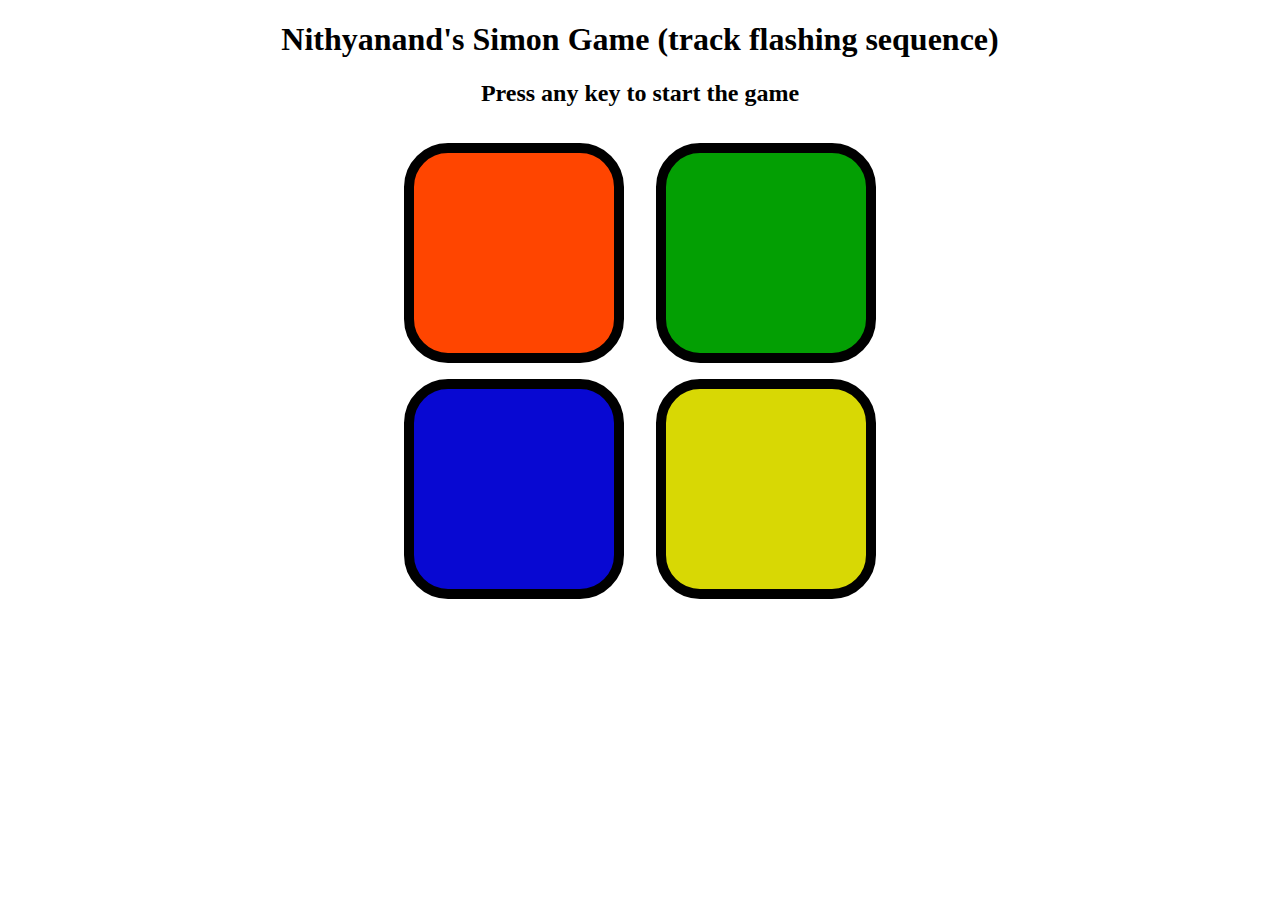
<file: Index.html>
<!DOCTYPE html>
<html lang="en">
<head>
    <meta charset="UTF-8">
    <meta name="viewport" content="width=device-width, initial-scale=1.0">
    <title>Simon Says Game</title>
    <link rel="stylesheet" href="Ns.css">
</head>
<body>
    <h1>Nithyanand's Simon Game (track flashing sequence)</h1>
    <h2>Press any key to start the game</h2>
    <div class="btn-container">
        <div class="line-one">
            <div class="btn red" id="red"type="button"></div>
            <div class="btn blue" type="button" id="blue"></div>          
        </div>
        <div class="line-two">
            <div class="btn green" type="button" id="green"></div>
            <div class="btn yellow" type="button" id="yellow"></div>
        </div>        
    </div>


    <script src="Ns.js"></script>
</body>
</html>
</file>
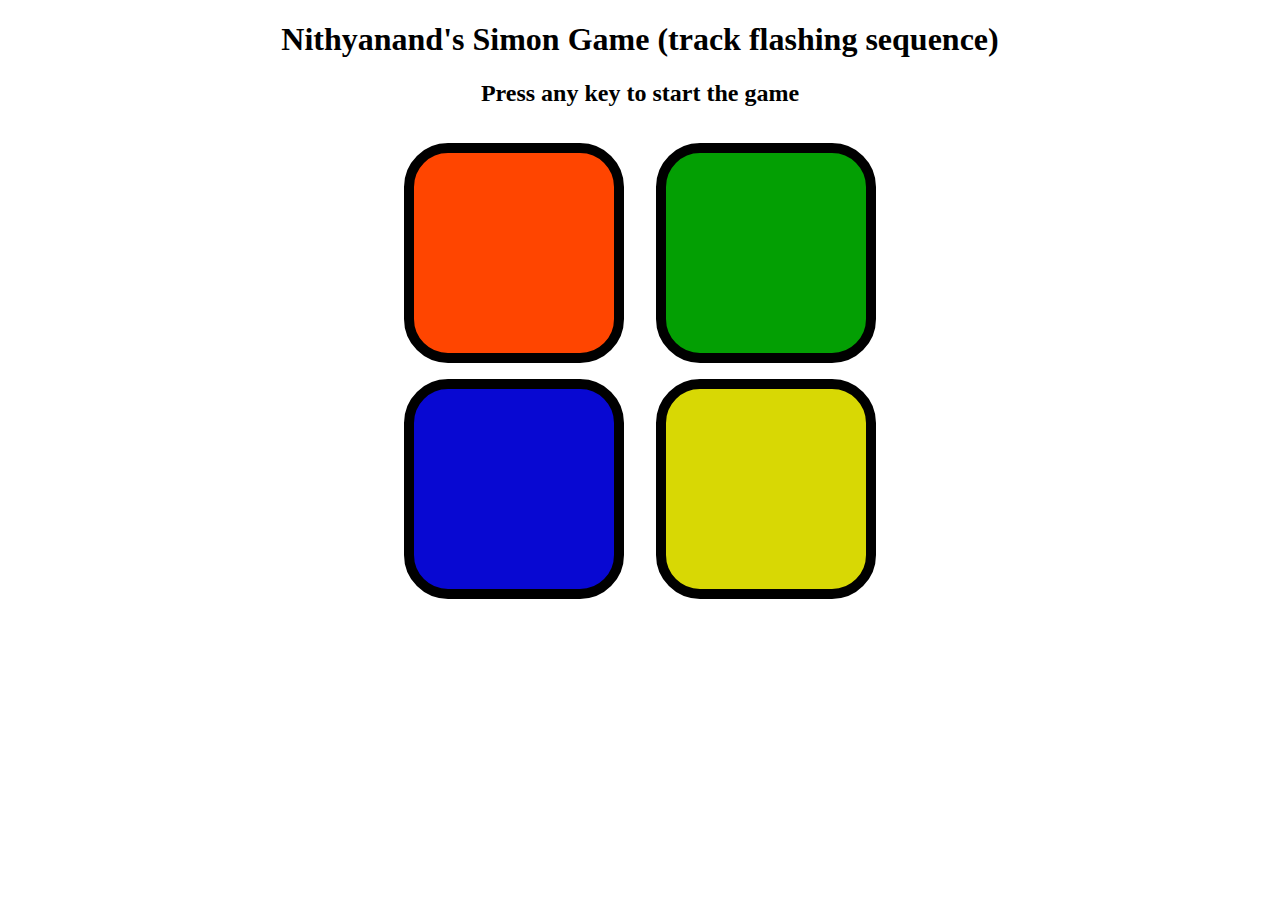
<file: Ns.html>
<!DOCTYPE html>
<html lang="en">
<head>
    <meta charset="UTF-8">
    <meta name="viewport" content="width=device-width, initial-scale=1.0">
    <title>Simon Says Game</title>
    <link rel="stylesheet" href="Ns.css">
</head>
<body>
    <h1>Nithyanand's Simon Game (track flashing sequence)</h1>
    <h2>Press any key to start the game</h2>
    <div class="btn-container">
        <div class="line-one">
            <div class="btn red" id="red"type="button"></div>
            <div class="btn blue" type="button" id="blue"></div>          
        </div>
        <div class="line-two">
            <div class="btn green" type="button" id="green"></div>
            <div class="btn yellow" type="button" id="yellow"></div>
        </div>        
    </div>


    <script src="Ns.js"></script>
</body>
</html>
</file>
<file: Ns.css>
body{
    text-align: center;
}

.btn{
    height: 200px;
    width: 200px;
    border-radius: 20%;
    border: 10px solid black;
    margin:1rem;
}

.red{
    background-color: orangered;
}

.green{
    background-color: rgb(3, 159, 3);
}

.yellow{
    background-color: rgb(216, 216, 4);
}

.blue{
    background-color: rgb(8, 8, 210);
}

.flash{
    background-color: white;
}

.btn-container{
    display: flex;
    justify-content: center;

}

.userflash{
    background-color:grey ;
}
</file>
